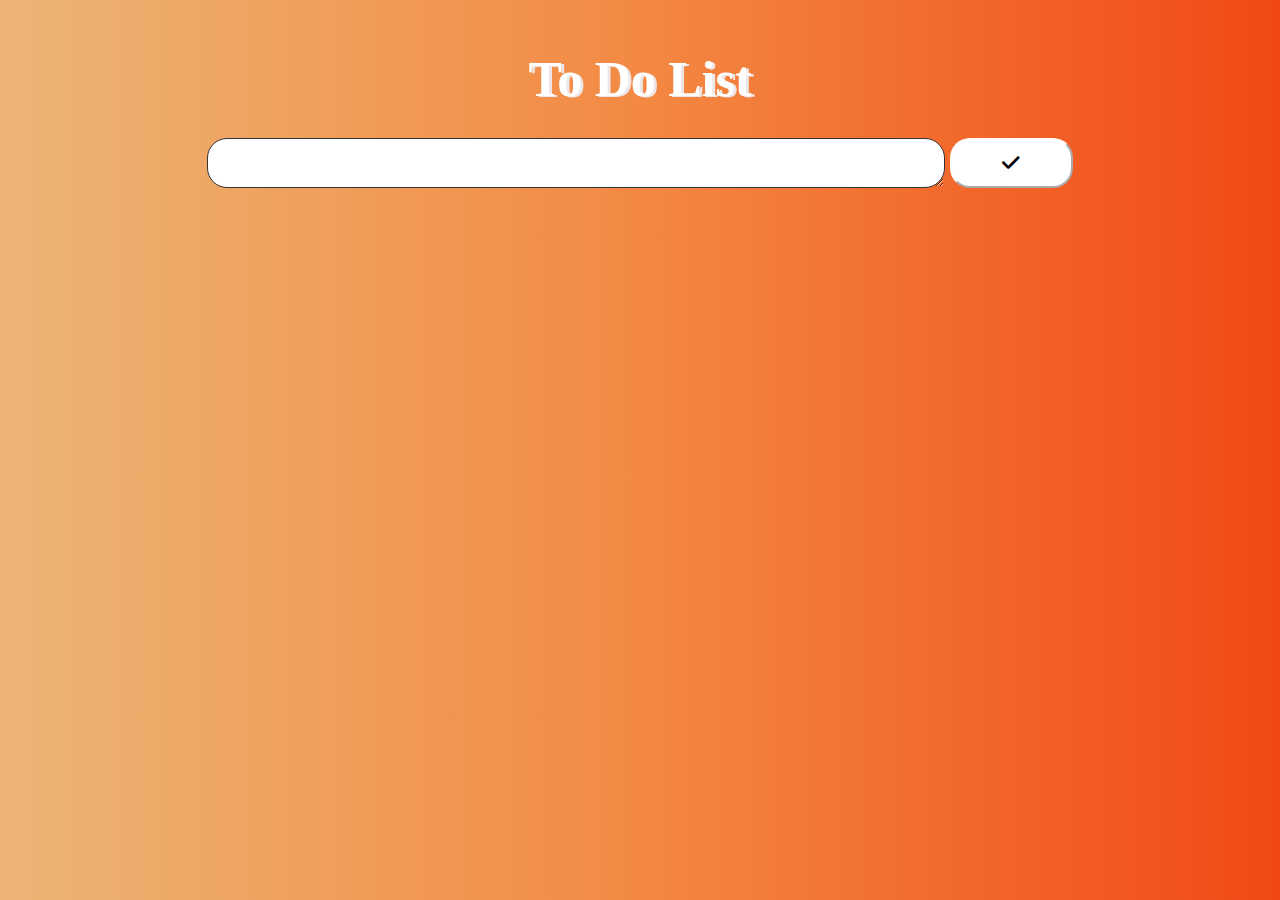
<file: TO DO List/index.html>
<!DOCTYPE html>
<html lang="en">

<head>
    <meta charset="UTF-8">
    <meta http-equiv="X-UA-Compatible" content="IE=edge">
    <meta name="viewport" content="width=device-width, initial-scale=1.0">

    <script src="script.js" defer></script>
    <link rel="stylesheet" href="style.css">
    <link rel="stylesheet" href="https://cdnjs.cloudflare.com/ajax/libs/font-awesome/6.0.0/css/all.min.css">

    <title>TO DO List</title>
</head>

<body>
    <div class="container-title">
        <h1>To Do List</h1>
    </div>
    <div class="container">
        <div class="inputcol">
            <textarea name="text" class="textarea"></textarea>
            <button type="button" class="buttoninput"><i class="fa-solid fa-check"></i></button>
        </div>
    </div>
    <div class="todolist">
        
    </div>
</body>

</html>
</file>
<file: TO DO List/style.css>
* {
    margin: 0;
    padding: 0;
    box-sizing: border-box;
}

body {
    background-image: linear-gradient(to right, #ecb576, #f38943, #f14814);
    margin: 50px 2%;
}

/* container title */
.container-title {
    font-size: 25px;
    text-align: center;
    margin: 0 0 30px 0;
    color: white;
    text-shadow: 3px 1px rgb(238, 230, 230);
}

/* container */
.inputcol {
    display: grid;
    column-gap: 5px;
    grid-template-columns: 60% 10%;
    justify-content: center;
    margin-top: 10px;
}

.textarea {
    min-height: 50px;
    height: 50px;
    max-width: 100%;
    min-width: 100%;
    border-radius: 20px;
    border-color: #333;
    font-size: 20px;
    padding: 10px 10px;
    overflow: auto;
    overflow-x: hidden;
}

.textarea::-webkit-scrollbar-track {
    border-radius: 20px;
    background-color: #777575;
}

.textarea::-webkit-scrollbar {
    width: 10px;
    cursor: pointer;
}

.textarea::-webkit-scrollbar-thumb {
    border-radius: 20px;
    background-color: #3d1e01;
    cursor: pointer;
}

.textarea:focus {
    outline: none;
}

.buttoninput {
    border-radius: 20px;
    border-color: #fffcfc;
    background-color: white;
    font-size: 20px;
}

.buttoninput:hover {
    background-color: #e49605;
    color: rgb(15, 15, 15);
}

/* js */
.todolist {
    margin-top: 20px;
}

.itemall {
    display: grid;
    grid-template-columns: 60% 5% 5%;
    justify-content: center;
    margin-bottom: 2px;
}

.item, .check-button, .trash-button {
    border: none;
    background-color: rgb(207, 204, 204);
    min-height: 50px;
    padding: 10px 10px;
}

.item {
    word-wrap: break-word;
    word-break: break-all;
    border-radius: 20px 0 0 10px;
    display: grid;
    align-content: center;
    font-size: 20px;
}

.check-button, .trash-button {
    font-size: 15px;
}

.trash-button {
    border-radius: 0 10px 10px 0;
}

.check-button:hover {
    background-color: #f7890b;
    color: rgb(238, 233, 233);
}

.trash-button:hover {
    background-color: #fda128;
    color: white;
}

.checklist {
    text-decoration: line-through;
}

.fa-check, .fa-trash {
    pointer-events: none;
}

button, .check-button, .trash-button {
    cursor: pointer;
}
</file>
